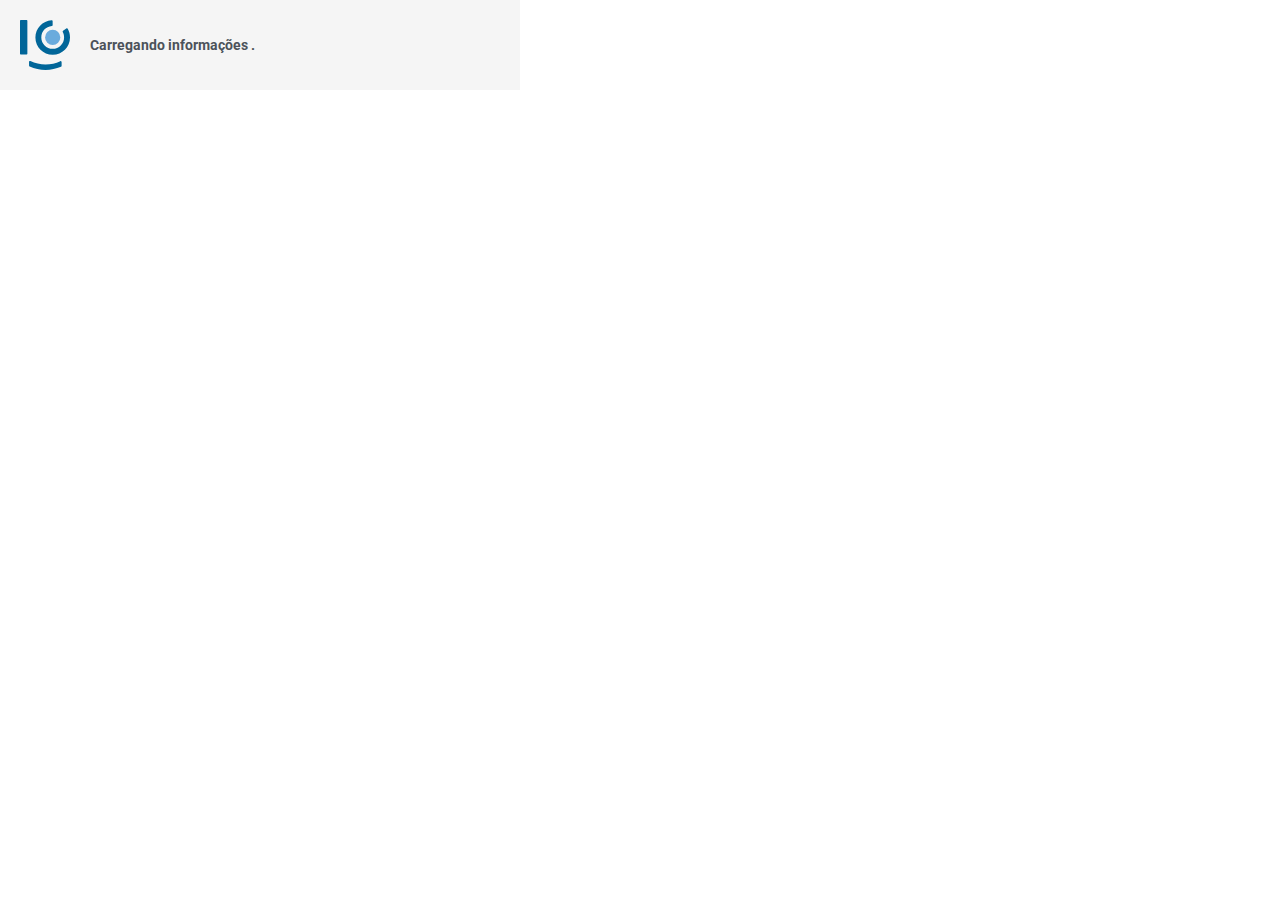
<file: information.html>
<!DOCTYPE html>
<html lang="en">
<head>
  <meta charset="UTF-8">
  <link rel="stylesheet" href="style.css">
</head>
<body>
  <div id="loading_content" class="content" style="display: flex;">
    <div>
      <img src="./icons/logo.svg" alt="">
      <h1 class="loading">Carregando informações</h1>
    </div>
  </div>
  <div id="user_is_not_in_profile">
    <img src="./icons/logo-sad.svg" />
    <h1>
      Não encontramos nenhum resultado :(
    </h1>
  </div>
  <div id="not_found" class="content">
    <img src="./icons/logo-sad.svg"/>
    <h1>
      Ocorreu um erro em nosso sistemas, e fomos incapazes de efetuar a busca :( 
    </h1>
  </div>
  <div id="limit_exceed" class="content">
    <img src="./icons/logo-sad.svg"/>
    <h1>
      Você atingiu o limite máximo de usos :( 
    </h1>
  </div>
  <div id="main" class="content" style="flex-direction: column;">
    <div>
      <img src="./icons/logo.svg" alt="">
      <h1 id="company-name"></h1>
    </div>
    <div>
      <div class="summary">
        <section id="section_first">
				</section>
      </div>
    </div>
  </div>
  <script type="text/javascript"  src="./axios.min.js"></script>
  <script src="script.js"></script>
</body>
</html>
</file>
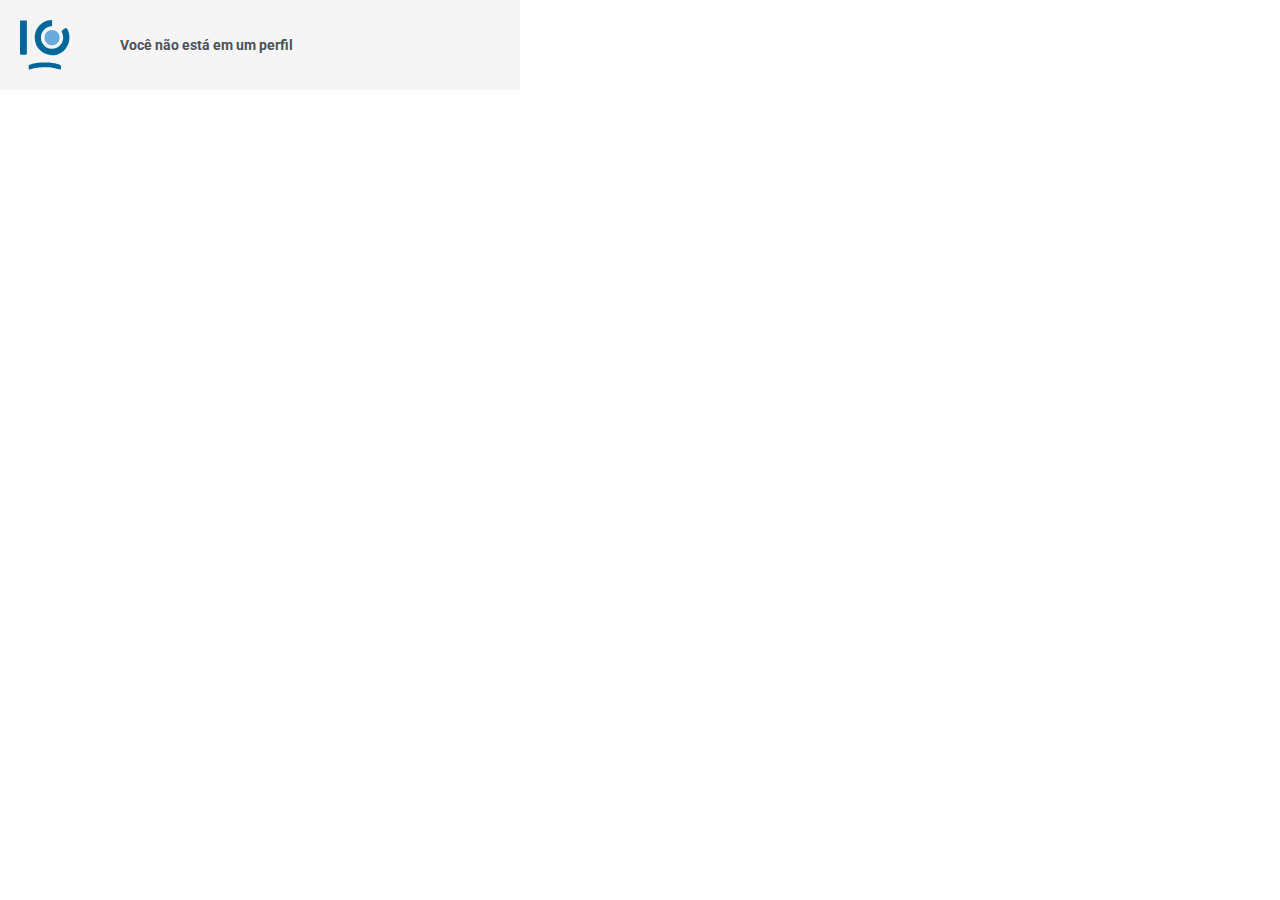
<file: not_in_profile.html>
<!DOCTYPE html>
<html lang="en">
<head>
  <meta charset="UTF-8">
  <meta http-equiv="X-UA-Compatible" content="IE=edge">
  <meta name="viewport" content="width=device-width, initial-scale=1.0">
  <link rel="stylesheet" href="style.css">
</head>
<body>
  <div id="user_is_not_in_profile" style="display: flex">
    <img src="./icons/logo-sad.svg" width="50px"/>
    <h1>
      Você não está em um perfil
    </h1>
  </div>
</body>
</html>
</file>
<file: style.css>
@import url('https://fonts.googleapis.com/css2?family=Montserrat:ital,wght@0,100;0,200;0,300;0,400;0,500;0,600;0,700;0,800;0,900;1,100;1,200;1,300;1,400;1,500;1,600;1,700;1,800;1,900&family=Roboto:ital,wght@0,100;0,300;0,400;0,500;0,700;0,900;1,100;1,300;1,400;1,500;1,700&display=swap');

*{
  padding: 0;
  margin: 0;
  font-family: 'Roboto', sans-serif;
  font-size: 14px;
}

#user_is_not_in_profile{
  padding: 20px;
  width: 480px;
  display: none;
  background: #F5F5F5;
  color: #4C525A;
  align-items: center;
  gap: 50px;
}

.content{
  padding: 20px;
  width: 480px;
  display: none;
  background: #F5F5F5;
  color: #4C525A;
  align-items: center;
  gap: 50px;
}

#main{
  display: none;
}

.ocult{
  display: none;
}

.content > :first-child {
  display: flex;
  width: 100%;
  align-items: center;
  gap: 20px;
}
#company-name{
  font-size: 20px;
}

.content img{
  width: 50px !important;
  align-self: flex-start;
}

.content span{
  font-weight: bold;
}

section > div{
  display: flex;
  flex-direction: column;
  gap: 5px;
}

#section_first {
	width: 100%;
	display: grid;
	grid-template-columns: 1fr 1fr;
	gap: 10px;
}

.loading:after {
  content: ' .';
  animation: dots 1s steps(5, end) infinite;}

@keyframes dots {
  0%, 20% {
    color: rgba(0,0,0,0);
    text-shadow:
      .25em 0 0 rgba(0,0,0,0),
      .5em 0 0 rgba(0,0,0,0);}
  40% {
    color: black;
    text-shadow:
      .25em 0 0 rgba(0,0,0,0),
      .5em 0 0 rgba(0,0,0,0);}
  60% {
    text-shadow:
      .25em 0 0 black,
      .5em 0 0 rgba(0,0,0,0);}
  80%, 100% {
    text-shadow:
      .25em 0 0 black,
      .5em 0 0 black;}}
</file>
